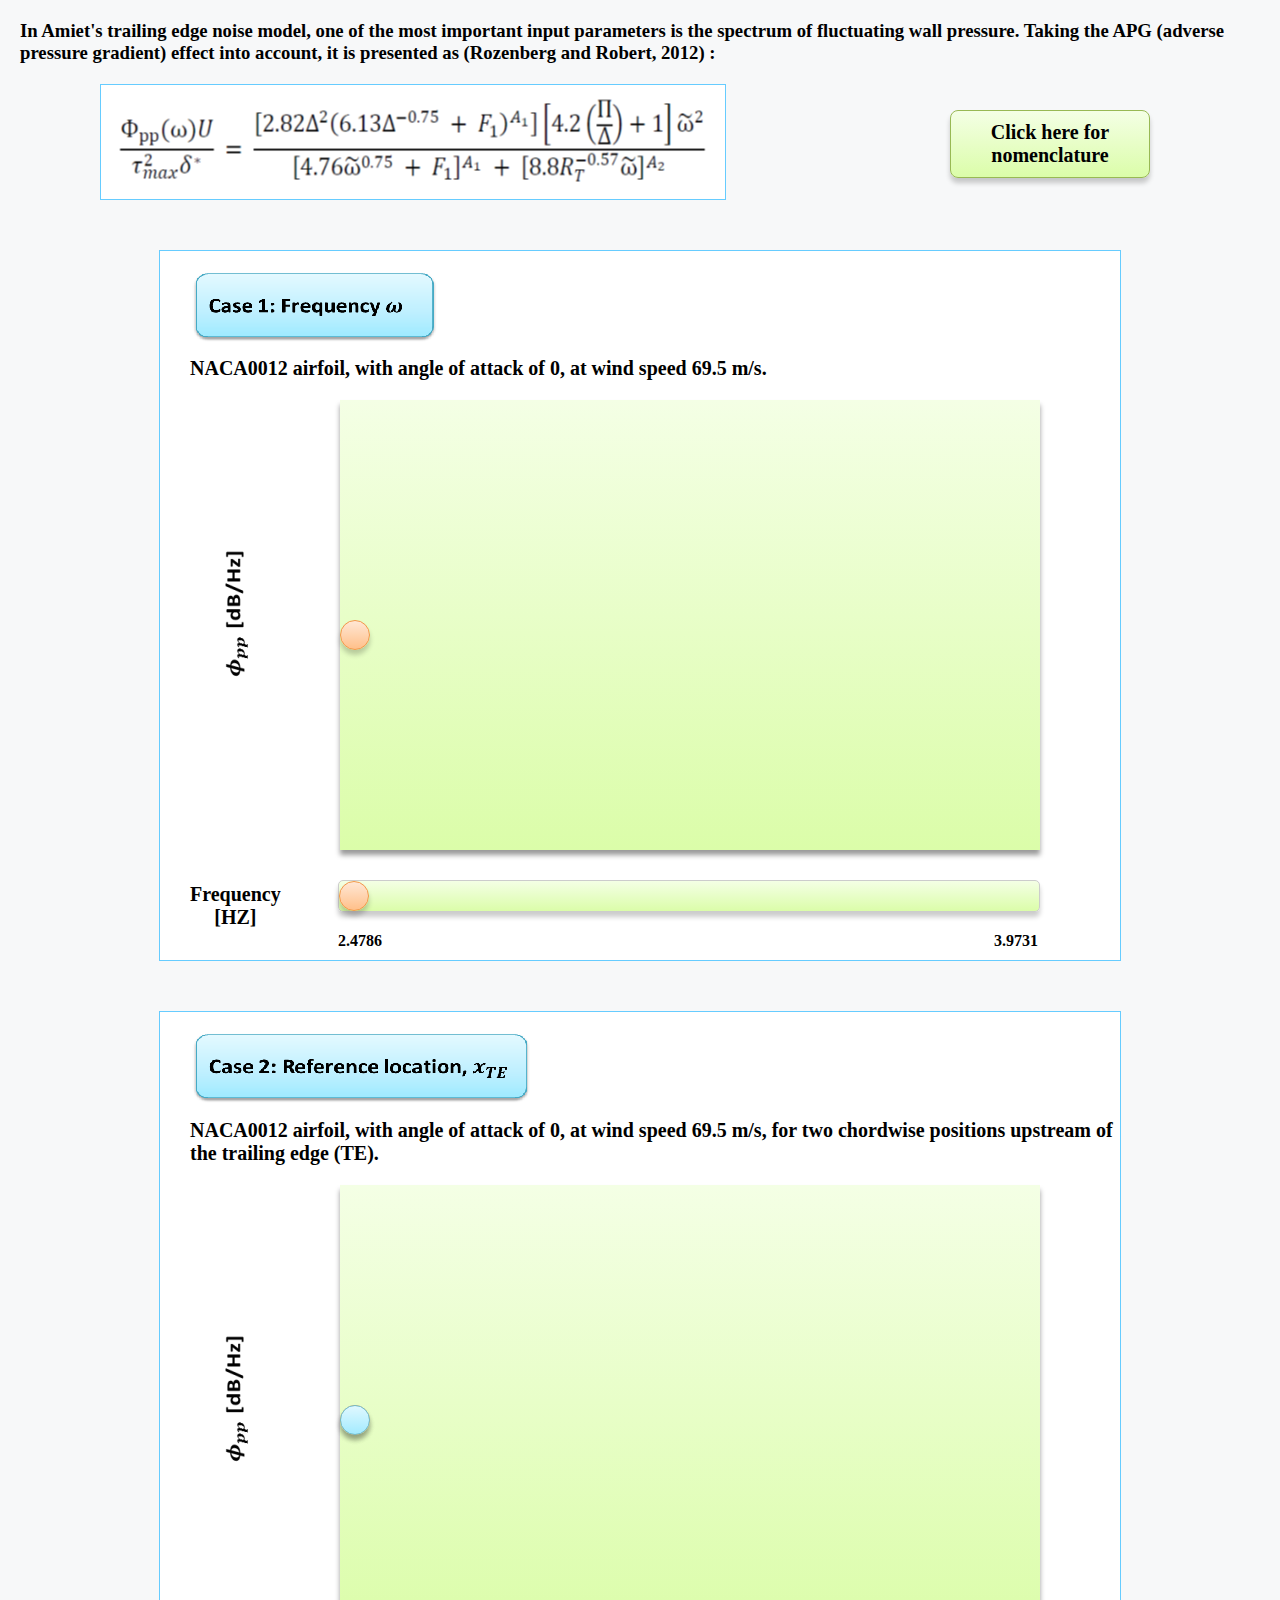
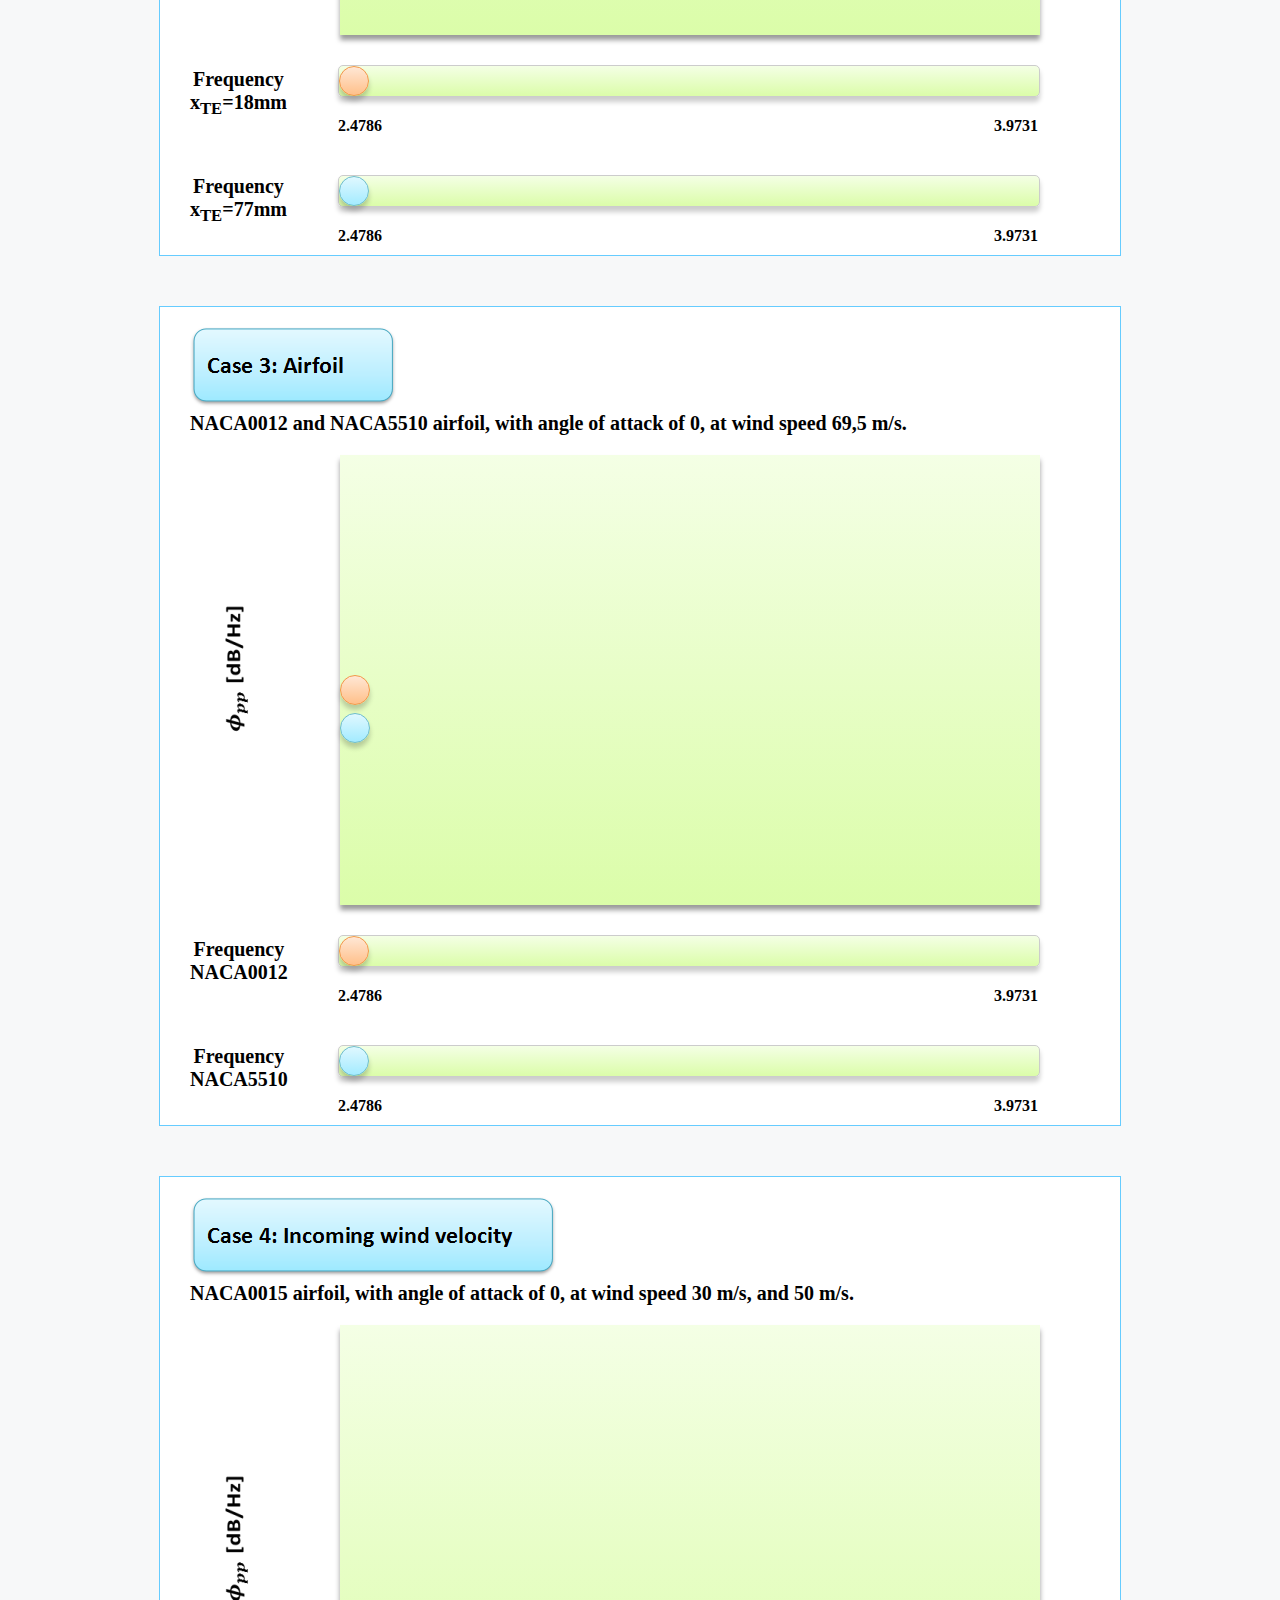
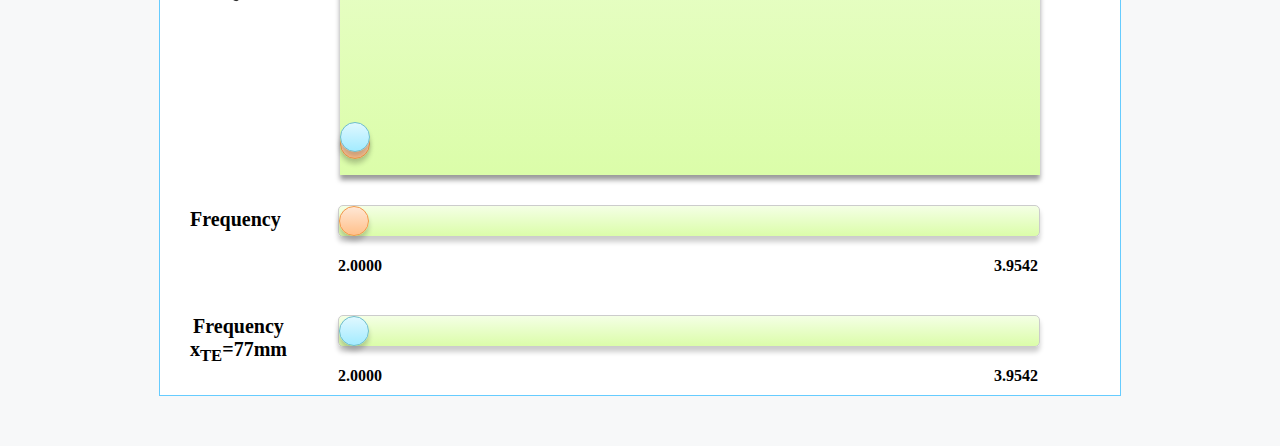
<file: index.html>
<!DOCTYPE html>
<html>

	<head>
		<meta charset="utf-8" />
		<title>Wall-Pressure Spectral Model</title>
		<link rel="stylesheet" type="text/css" href="css/style.css" />
	</head>

	<body>
		<div class="par">
				<img src="img/parameter.png"/>
			</div>
			<h3>In Amiet's trailing edge noise model, one of the most important input parameters is the spectrum of fluctuating wall pressure. Taking the APG (adverse pressure gradient) effect into account, it is presented as (Rozenberg and Robert, 2012) :</h3>
			<img src="img/formula.jpg" class="formula" />
			<div class="showPar">Click here for nomenclature</div>
			
		<div class="box" id='case1'>
			<div style="width: 100%-30px;padding-left: 30px;padding-bottom: 20px;">
				<img src="img/case1.png"/>
				<p style="font-size: 20px;font-weight: 600;">NACA0012 airfoil, with angle of attack of 0, at wind speed 69.5 m/s.</p>	
			</div>
			<div class="yName">
				<img src="img/yName.png" />
			</div>
			<div class="ballBox">
				<div class="ball ball1"></div>
			</div>
			<div class="frequency">Frequency <br />[HZ]</div>
			<div class="ctrlbox">
				<div class="ctrl ctrl1"></div>
			</div>
			<div class="spBox">
				<span >2.4786</span>
				<span >3.9731</span>	
			</div>
		</div>
		<div class="box" id="case2">
			<div style="width: 100%-30px;padding-left: 30px;padding-bottom: 20px;">
				<img src="img/case2.png"/>
				<p style="font-size: 20px;font-weight: 600;">NACA0012 airfoil, with angle of attack of 0, at wind speed 69.5 m/s, for two chordwise positions upstream of the trailing edge (TE).
</p>	
			</div>
			<div class="yName">
				<img src="img/yName.png" />
			</div>
			<div class="ballBox">
				<div class="ball ball1"></div>
				<div class="ball ball2"></div>
			</div>	
			<div class="frequency">Frequency <br />x<sub>TE</sub>=18mm</div>
			<div class="ctrlbox">
				<div class="ctrl ctrl1"></div>
			</div>
			<div class="spBox">
				<span >2.4786</span>
				<span >3.9731</span>	
			</div>
			<div class="frequency frequency2">Frequency<br />x<sub>TE</sub>=77mm</div>
			<div class="ctrlbox ctrlbox2">
				<div class="ctrl ctrl2"></div>
			</div>
			<div class="spBox spBox2">
				<span >2.4786</span>
				<span >3.9731</span>	
			</div>
		</div>
		<div class="box" id="case3">
			<div style="width: 100%-30px;padding-left: 30px;padding-bottom: 20px;">
				<img src="img/case3.png"/>
				<p style="font-size: 20px;font-weight: 600;">NACA0012 and NACA5510 airfoil, with angle of attack of 0, at wind speed 69,5 m/s.
</p>	
			</div>
			<div class="yName">
				<img src="img/yName.png" />
			</div>
			<div class="ballBox">
				<div class="ball ball1"></div>
				<div class="ball ball2"></div>
			</div>
			<div class="frequency">Frequency<br />NACA0012</div>
			<div class="ctrlbox">
				<div class="ctrl ctrl1"></div>
			</div>
			<div class="spBox">
				<span >2.4786</span>
				<span >3.9731</span>	
			</div>
			<div class="frequency frequency2">Frequency<br />NACA5510</div>
			<div class="ctrlbox ctrlbox2">
				<div class="ctrl ctrl2"></div>
			</div>
			<div class="spBox spBox2">
				<span >2.4786</span>
				<span >3.9731</span>	
			</div>
		</div>
		<div class="box" id="case4">
			<div style="width: 100%-30px;padding-left: 30px;padding-bottom: 20px;">
				<img src="img/case4.png"/>
				<p style="font-size: 20px;font-weight: 600;">NACA0015 airfoil, with angle of attack of 0, at wind speed 30 m/s, and 50 m/s.
</p>	
			</div>
			<div class="yName">
				<img src="img/yName.png" />
			</div>
			<div class="ballBox">
				<div class="ball ball1"></div>
				<div class="ball ball2"></div>
			</div>
			<div class="frequency">Frequency</div>
			<div class="ctrlbox">
				<div class="ctrl ctrl1"></div>
			</div>
			<div class="spBox">
				<span >2.0000</span>
				<span >3.9542</span>	
			</div>
			<div class="frequency frequency2">Frequency<br />x<sub>TE</sub>=77mm</div>
			<div class="ctrlbox ctrlbox2">
				<div class="ctrl ctrl2"></div>
			</div>
			<div class="spBox spBox2">
				<span >2.0000</span>
				<span >3.9542</span>		
			</div>
		</div>
		<script src="js/jQuery.js" type="text/javascript" charset="utf-8"></script>
		<script src="js/start.js" type="text/javascript" charset="utf-8"></script>
	</body>

</html>
</file>
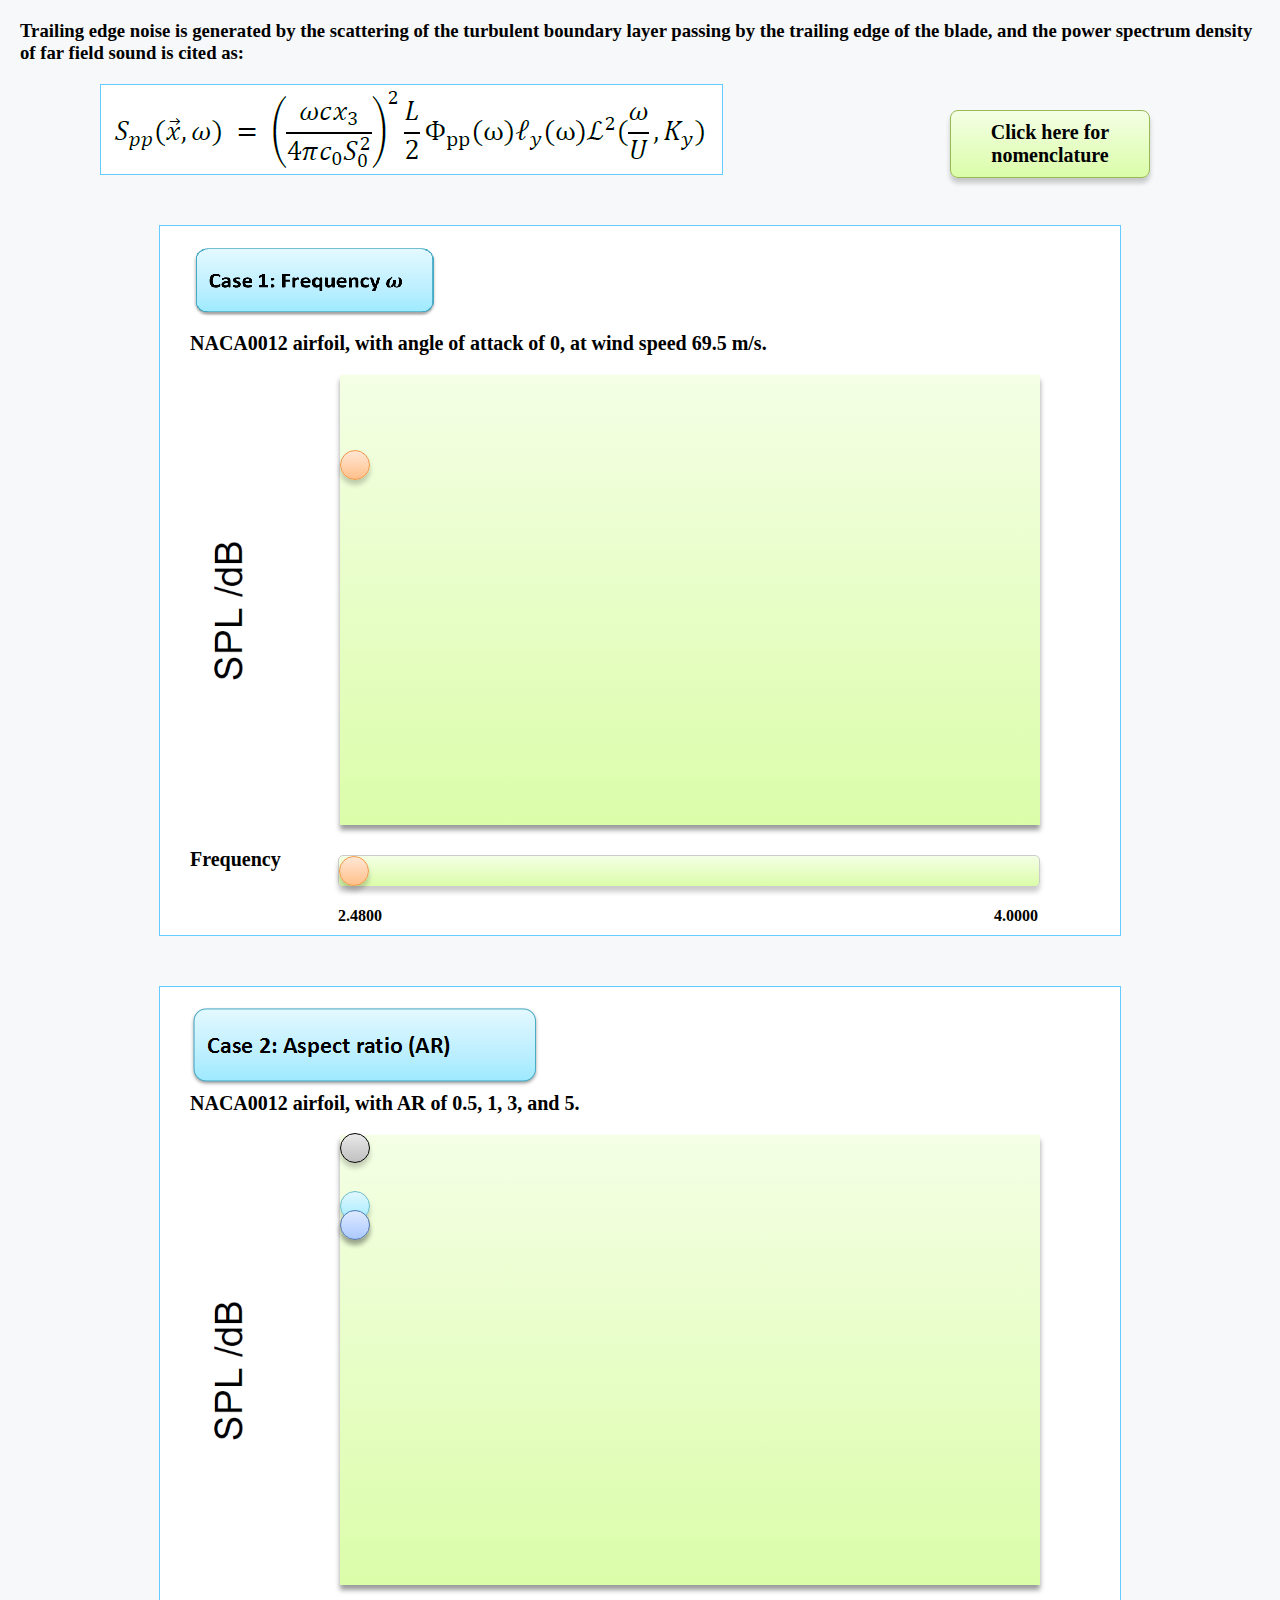
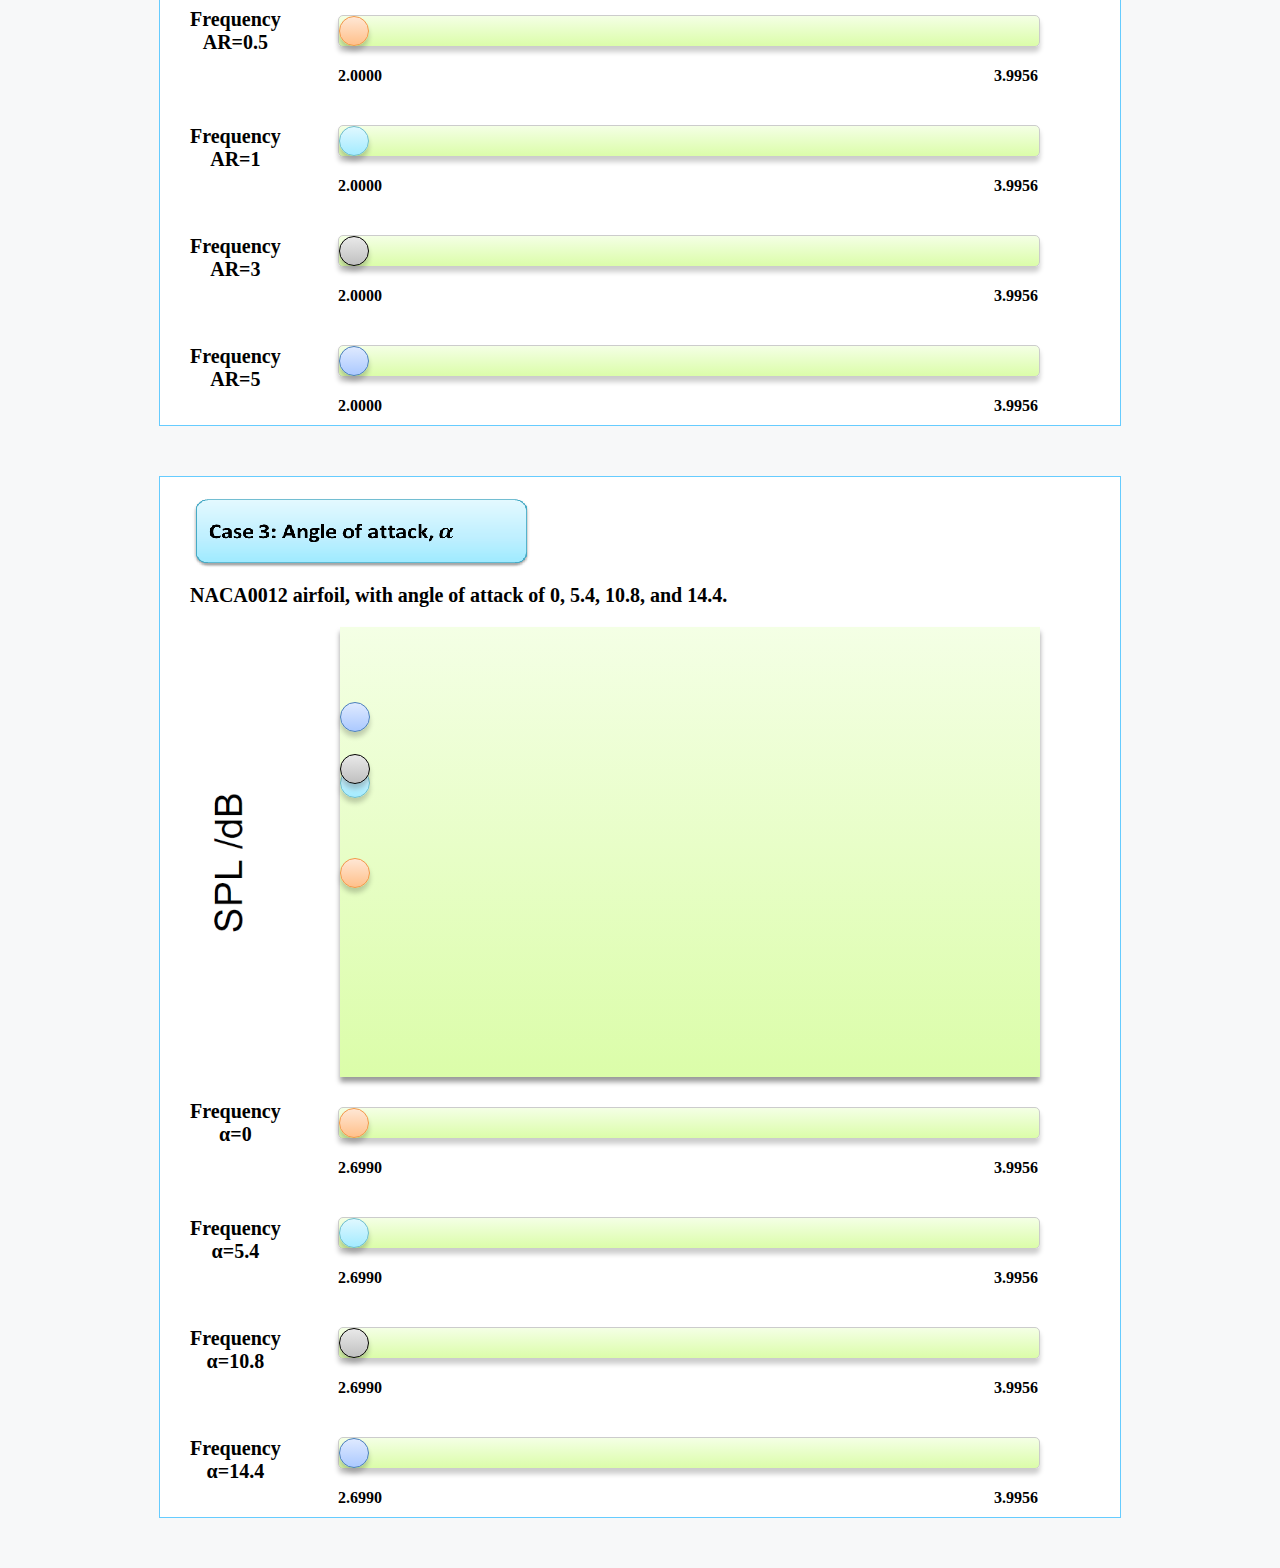
<file: spl.html>
<!DOCTYPE html>
<html>

	<head>
		<meta charset="utf-8" />
		<title>Wall-Pressure Spectral Model</title>
		<link rel="stylesheet" type="text/css" href="css/style2.css" />
	</head>

	<body>
		<div class="par">
				<img src="img/formula2.png"/>
			</div>
			<h3>Trailing edge noise is generated by the scattering of the turbulent boundary layer passing by the trailing edge of the blade, and the power spectrum density of far field sound is cited as:
</h3>
			<img src="img/parmeter2.png" class="formula" />
			<div class="showPar">Click here for nomenclature</div>
			
		<div class="box" id='case1'>
			<div style="width: 100%-30px;padding-left: 30px;padding-bottom: 20px;">
				<img src="img/2-case1.png"/>
				<p style="font-size: 20px;font-weight: 600;">NACA0012 airfoil, with angle of attack of 0, at wind speed 69.5 m/s.</p>	
			</div>
			<div class="yName">
				<img src="img/yName2.png" />
			</div>
			<div class="ballBox">
				<div class="ball ball1"></div>
			</div>
			<div class="frequency">Frequency </div>
			<div class="ctrlbox">
				<div class="ctrl ctrl1"></div>
			</div>
			<div class="spBox">
				<span >2.4800</span>
				<span >4.0000</span>	
			</div>
		</div>
		<div class="box" id="case2">
			<div style="width: 100%-30px;padding-left: 30px;padding-bottom: 20px;">
				<img src="img/2-case2.png"/>
				<p style="font-size: 20px;font-weight: 600;">NACA0012 airfoil, with AR of 0.5, 1, 3, and 5.
</p>	
			</div>
			<div class="yName">
				<img src="img/yName2.png" />
			</div>
			<div class="ballBox">
				<div class="ball ball1"></div>
				<div class="ball ball2"></div>
				<div class="ball ball3"></div>
				<div class="ball ball4"></div>
			</div>	
			<div class="frequency">Frequency <br />AR=0.5</div>
			<div class="ctrlbox">
				<div class="ctrl ctrl1"></div>
			</div>
			<div class="spBox">
				<span >2.0000</span>
				<span >3.9956</span>	
			</div>
			
			<div class="frequency frequency2">Frequency<br />AR=1</div>
			<div class="ctrlbox ctrlbox2">
				<div class="ctrl ctrl2"></div>
			</div>
			<div class="spBox spBox2">
				<span >2.0000</span>
				<span >3.9956</span>	
			</div>
			
			<div class="frequency frequency2">Frequency <br />AR=3</div>
			<div class="ctrlbox">
				<div class="ctrl ctrl3"></div>
			</div>
			<div class="spBox">
				<span >2.0000</span>
				<span >3.9956</span>	
			</div>
			
			<div class="frequency frequency2">Frequency <br />AR=5</div>
			<div class="ctrlbox">
				<div class="ctrl ctrl4"></div>
			</div>
			<div class="spBox">
				<span >2.0000</span>
				<span >3.9956</span>	
			</div>
		</div>
		<div class="box" id="case3">
			<div style="width: 100%-30px;padding-left: 30px;padding-bottom: 20px;">
				<img src="img/2-case3.png"/>
				<p style="font-size: 20px;font-weight: 600;">NACA0012 airfoil, with angle of attack of 0, 5.4, 10.8, and 14.4.

</p>	
			</div>
			<div class="yName">
				<img src="img/yName2.png" />
			</div>
			<div class="ballBox">
				<div class="ball ball1"></div>
				<div class="ball ball2"></div>
				<div class="ball ball3"></div>
				<div class="ball ball4"></div>
			</div>
			<div class="frequency">Frequency<br />α=0</div>
			<div class="ctrlbox">
				<div class="ctrl ctrl1"></div>
			</div>
			<div class="spBox">
				<span >2.6990</span>
				<span >3.9956</span>	
			</div>
			<div class="frequency frequency2">Frequency<br />α=5.4</div>
			<div class="ctrlbox ctrlbox2">
				<div class="ctrl ctrl2"></div>
			</div>
			<div class="spBox spBox2">
				<span >2.6990</span>
				<span >3.9956</span>	
			</div>
			<div class="frequency frequency2">Frequency<br />α=10.8</div>
			<div class="ctrlbox ctrlbox2">
				<div class="ctrl ctrl3"></div>
			</div>
			<div class="spBox spBox2">
				<span >2.6990</span>
				<span >3.9956</span>	
			</div>
			<div class="frequency frequency2">Frequency<br />α=14.4</div>
			<div class="ctrlbox ctrlbox2">
				<div class="ctrl ctrl4"></div>
			</div>
			<div class="spBox spBox2">
				<span >2.6990</span>
				<span >3.9956</span>	
			</div>
		</div>
		
		<script src="js/jQuery.js" type="text/javascript" charset="utf-8"></script>
		<script src="js/spl.js" type="text/javascript" charset="utf-8"></script>
	</body>

</html>
</file>
<file: css/style.css>
*{
	padding: 0;
	margin: 0;
}
html{
	background: #f7f8f9;
	padding-bottom: 50px;
}
.box{
	width:960px;
	border: 1px #6cf solid;
	margin: auto;
	margin-top: 50px;
	position: relative;
	background: #fff;
	overflow: hidden;
	padding-top: 20px;	
}
h3{
	margin: 20px;
}
.showPar{
	background-image: linear-gradient(#f4ffe5,#dbfda9);
	width: 200px;
	border: #98b954 solid 1px;
	border-radius: 8px;
	font-size: 20px;
	box-sizing: border-box;
	padding: 10px 5px;
	font-weight: 800;;
	text-align: center;
	position: absolute;
	left: 950px;
	top: 110px;
	box-shadow: 0 5px 5px rgba(0,0,0,.2);
}
.ballBox{
	width: 700px;
	height: 450px;
	background-image: linear-gradient(#f4ffe5,#dbfda9);
	float: right;
	margin-right: 80px;
	box-shadow: 0 5px 5px rgba(0,0,0,.4);
	position: relative;
}
.yName{
	display: inline-block;
	margin-top: 115px;
}
.formula{
	display: block;
	margin-bottom: 20px;
	border: 1px #6cf solid;
	margin-left: 100px;	
}
.ball{
	width: 28px;
	height: 28px;
	background-image: linear-gradient(#ffe7d5,#ffc08a);
	border: #f39749 solid 1px;
	border-radius: 15px;
	box-shadow: 0 5px 5px rgba(0,0,0,.2);
	position: absolute;
	bottom: 199.6px;
	left: 0;
}
.ball2{
	background: linear-gradient(#e0f8ff,#a3ebff);
	
	border: 1px solid #6ebdcd;
}

.frequency{
	margin-top: 160px;
	font-size: 20px;
	font-weight: 700;
	display: inline-block;
	float: left;
	margin-left: 30px;
	text-align: center;
}
.ctrlbox{
	width: 700px;
	height: 30px;
	background-image: linear-gradient(#f4ffe5,#dbfda9);
	float: right;
	margin-right: 80px;	
	margin-top: 30px;
	border: 1px solid #ccc;
	border-radius: 5px;
	box-shadow: 0 5px 5px rgba(0,0,0,.2);
	margin-bottom: 20px;
	position: relative;
}
.spBox{
	display: flex;;
	width: 700px;
	justify-content: space-between;
	margin-bottom: 10px;
	margin-left: 178px;
}
.spBox span{
	font-weight: 600;
	font-size: 16px;
}
.frequency2{
	margin-top: 30px;
}

.ctrl{
	width: 28px;
	height: 28px;
	background-image: linear-gradient(#ffe7d5,#ffc08a);
	border: #f39749 solid 1px;
	border-radius: 15px;
	box-shadow: 0 5px 5px rgba(0,0,0,.2);
	position: absolute;
	top: 0;
	left: 0;
}
.ctrl2{
	background: linear-gradient(#e0f8ff,#a3ebff);
	border: 1px solid #6ebdcd;
}
.par{
	width: 100vw;
	height: 100vh;
	background: rgba(0,0,0,.5);
	position: fixed;
	top: 0;
	left: 0;
	z-index: 5;
	display: none;
}
.par img{
	width: 685px;
	height: 522px;
	margin: auto;
	margin-top: 120px;
	display: block;
}
//起始位置
#case2 .ball2{
	bottom: 193.6px;
}
#case3 .ball1{
	bottom:199.6px ;
}
#case3 .ball2{
	bottom: 162.5px;
}
#case4 .ball1{
	bottom: 16px;
}
#case4 .ball2{
	bottom: 23.5px;
}
</file>
<file: css/style2.css>
*{
	padding: 0;
	margin: 0;
}
html{
	background: #f7f8f9;
	padding-bottom: 50px;
}
.box{
	width:960px;
	border: 1px #6cf solid;
	margin: auto;
	margin-top: 50px;
	position: relative;
	background: #fff;
	overflow: hidden;
	padding-top: 20px;	
}
h3{
	margin: 20px;
}
.showPar{
	background-image: linear-gradient(#f4ffe5,#dbfda9);
	width: 200px;
	border: #98b954 solid 1px;
	border-radius: 8px;
	font-size: 20px;
	box-sizing: border-box;
	padding: 10px 5px;
	font-weight: 800;;
	text-align: center;
	position: absolute;
	left: 950px;
	top: 110px;
	box-shadow: 0 5px 5px rgba(0,0,0,.2);
}
.ballBox{
	width: 700px;
	height: 450px;
	background-image: linear-gradient(#f4ffe5,#dbfda9);
	float: right;
	margin-right: 80px;
	box-shadow: 0 5px 5px rgba(0,0,0,.4);
	position: relative;
}
.yName{
	display: inline-block;
	margin-top: 162px;
	width: 10px;
	margin-left: 50px;
}
.formula{
	display: block;
	margin-bottom: 20px;
	border: 1px #6cf solid;
	margin-left: 100px;	
}
.ball{
	width: 28px;
	height: 28px;
	background-image: linear-gradient(#ffe7d5,#ffc08a);
	border: #f39749 solid 1px;
	border-radius: 15px;
	box-shadow: 0 5px 5px rgba(0,0,0,.2);
	position: absolute;
	bottom: 344.7px;
	left: 0;
}
.ball2{
	background: linear-gradient(#e0f8ff,#a3ebff);
	
	border: 1px solid #6ebdcd;
}
.ball3{
	background: linear-gradient(#e9e9e9,#c0c0c0);
	border: 1px solid #020101;
}
.ball4{
	background: linear-gradient(#dfeaff,#abc9ff);
	border: 1px solid #4a7ebc;
}
.frequency{
	margin-top: 160px;
	font-size: 20px;
	font-weight: 700;
	display: inline-block;
	float: left;
	margin-left: 30px;
	text-align: center;
}
.ctrlbox{
	width: 700px;
	height: 30px;
	background-image: linear-gradient(#f4ffe5,#dbfda9);
	float: right;
	margin-right: 80px;	
	margin-top: 30px;
	border: 1px solid #ccc;
	border-radius: 5px;
	box-shadow: 0 5px 5px rgba(0,0,0,.2);
	margin-bottom: 20px;
	position: relative;
}
.spBox{
	display: flex;;
	width: 700px;
	justify-content: space-between;
	margin-bottom: 10px;
	margin-left: 178px;
}
.spBox span{
	font-weight: 600;
	font-size: 16px;
}
.frequency2{
	margin-top: 30px;
}

.ctrl{
	width: 28px;
	height: 28px;
	background-image: linear-gradient(#ffe7d5,#ffc08a);
	border: #f39749 solid 1px;
	border-radius: 15px;
	box-shadow: 0 5px 5px rgba(0,0,0,.2);
	position: absolute;
	top: 0;
	left: 0;
}
.ctrl2{
	background: linear-gradient(#e0f8ff,#a3ebff);
	border: 1px solid #6ebdcd;
}
.ctrl3{
	background: linear-gradient(#e9e9e9,#c0c0c0);
	border: 1px solid #020101;
}
.ctrl4{
	background: linear-gradient(#dfeaff,#abc9ff);
	border: 1px solid #4a7ebc;
}
.par{
	width: 100vw;
	height: 100vh;
	background: rgba(0,0,0,.5);
	position: fixed;
	top: 0;
	left: 0;
	z-index: 5;
	display: none;
}
.par img{
	width: 685px;
	height: 522px;
	margin: auto;
	margin-top: 120px;
	display: block;
}
//起始位置
#case2 .ball1{
	bottom: 310.1px;
}
#case2 .ball2{
	bottom: 364.5px;
}
#case2 .ball3{
	bottom:421.8px ;
}
#case3 .ball2{
	bottom: 446.8px;
}
#case3 .ball1{
	bottom: 189.3px;
}
#case3 .ball2{
	bottom: 303.3px;
}
#case3 .ball3{
	bottom:292.9px ;
}
#case3 .ball2{
	bottom: 278.9px;
}
</file>
